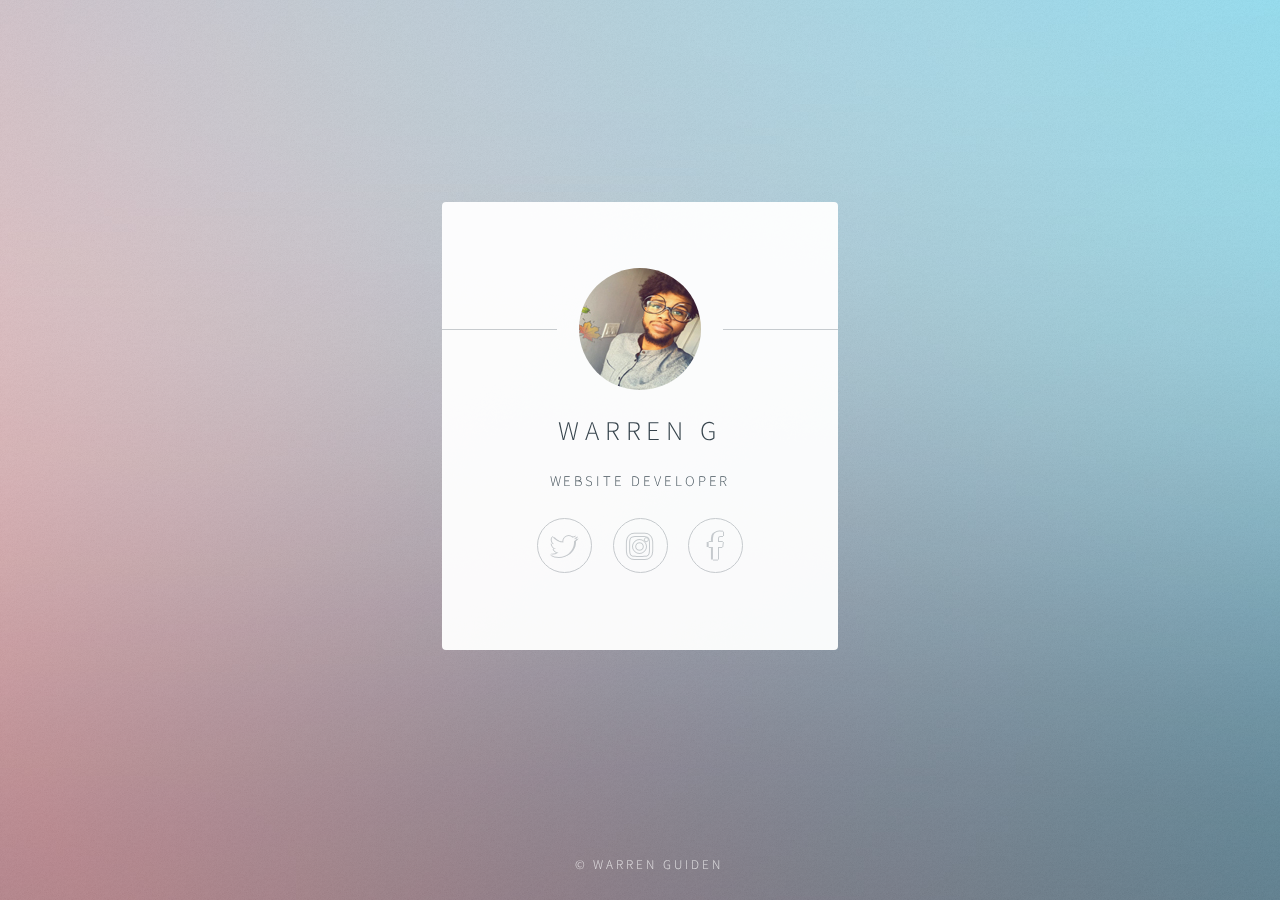
<file: Site/index.html>
<!DOCTYPE HTML>
<!--
	Identity by HTML5 UP
	html5up.net | @ajlkn
	Free for personal and commercial use under the CCA 3.0 license (html5up.net/license)
-->
<html>
	<head>
		<title>Identity by HTML5 UP</title>
		<meta charset="utf-8" />
		<meta name="viewport" content="width=device-width, initial-scale=1, user-scalable=no" />
		<link rel="stylesheet" href="assets/css/main.css" />
		<noscript><link rel="stylesheet" href="assets/css/noscript.css" /></noscript>
	</head>
	<body class="is-preload">

		<!-- Wrapper -->
			<div id="wrapper">

				<!-- Main -->
					<section id="main">
						<header>
							<span class="avatar"><img src="images/avatar.jpg" alt="" /></span>
							<h1>Warren G</h1>
							<p>WebSite Developer</p>
						</header>
						<!--
						<hr />
						<h2>Extra Stuff!</h2>
						<form method="post" action="#">
							<div class="fields">
								<div class="field">
									<input type="text" name="name" id="name" placeholder="Name" />
								</div>
								<div class="field">
									<input type="email" name="email" id="email" placeholder="Email" />
								</div>
								<div class="field">
									<select name="department" id="department">
										<option value="">Department</option>
										<option value="sales">Sales</option>
										<option value="tech">Tech Support</option>
										<option value="null">/dev/null</option>
									</select>
								</div>
								<div class="field">
									<textarea name="message" id="message" placeholder="Message" rows="4"></textarea>
								</div>
								<div class="field">
									<input type="checkbox" id="human" name="human" /><label for="human">I'm a human</label>
								</div>
								<div class="field">
									<label>But are you a robot?</label>
									<input type="radio" id="robot_yes" name="robot" /><label for="robot_yes">Yes</label>
									<input type="radio" id="robot_no" name="robot" /><label for="robot_no">No</label>
								</div>
							</div>
							<ul class="actions special">
								<li><a href="#" class="button">Get Started</a></li>
							</ul>
						</form>
						<hr />
						-->
						<footer>
							<ul class="icons">
								<li><a href="https://twitter.com/WarrenG_II" class="fa-twitter">Twitter</a></li>
								<li><a href="https://www.instagram.com/warrenguiden/" class="fa-instagram">Instagram</a></li>
								<li><a href="#" class="fa-facebook">Facebook</a></li>
							</ul>
						</footer>
					</section>

				<!-- Footer -->
					<footer id="footer">
						<ul class="copyright">
							<li>&copy; Warren Guiden</li>
						</ul>
					</footer>

			</div>

		<!-- Scripts -->
			<script>
				if ('addEventListener' in window) {
					window.addEventListener('load', function() { document.body.className = document.body.className.replace(/\bis-preload\b/, ''); });
					document.body.className += (navigator.userAgent.match(/(MSIE|rv:11\.0)/) ? ' is-ie' : '');
				}
			</script>

	</body>
</html>
</file>
<file: Site/assets/css/noscript.css>
/*
	Identity by HTML5 UP
	html5up.net | @ajlkn
	Free for personal and commercial use under the CCA 3.0 license (html5up.net/license)
*/

/* Basic */

	body:after {
		display: none;
	}

/* Main */

	#main {
		-moz-transform: none !important;
		-webkit-transform: none !important;
		-ms-transform: none !important;
		transform: none !important;
		opacity: 1 !important;
	}
</file>
<file: Site/assets/css/main.css>
@import url(font-awesome.min.css);
@import url("https://fonts.googleapis.com/css?family=Source+Sans+Pro:300");

/*
	Identity by HTML5 UP
	html5up.net | @ajlkn
	Free for personal and commercial use under the CCA 3.0 license (html5up.net/license)
*/

/* Icon (alt) */

	html, body, div, span, applet, object,
	iframe, h1, h2, h3, h4, h5, h6, p, blockquote,
	pre, a, abbr, acronym, address, big, cite,
	code, del, dfn, em, img, ins, kbd, q, s, samp,
	small, strike, strong, sub, sup, tt, var, b,
	u, i, center, dl, dt, dd, ol, ul, li, fieldset,
	form, label, legend, table, caption, tbody,
	tfoot, thead, tr, th, td, article, aside,
	canvas, details, embed, figure, figcaption,
	footer, header, hgroup, menu, nav, output, ruby,
	section, summary, time, mark, audio, video {
		margin: 0;
		padding: 0;
		border: 0;
		font-size: 100%;
		font: inherit;
		vertical-align: baseline;
	}

	article, aside, details, figcaption, figure,
	footer, header, hgroup, menu, nav, section {
		display: block;
	}

	body {
		line-height: 1;
	}

	ol, ul {
		list-style: none;
	}

	blockquote, q {
		quotes: none;
	}

		blockquote:before, blockquote:after, q:before, q:after {
			content: '';
			content: none;
		}

	table {
		border-collapse: collapse;
		border-spacing: 0;
	}

	body {
		-webkit-text-size-adjust: none;
	}

	mark {
		background-color: transparent;
		color: inherit;
	}

	input::-moz-focus-inner {
		border: 0;
		padding: 0;
	}

	input, select, textarea {
		-moz-appearance: none;
		-webkit-appearance: none;
		-ms-appearance: none;
		appearance: none;
	}

/* Basic */

	@media screen and (max-width: 480px) {

		html, body {
			min-width: 320px;
		}

	}

	html {
		box-sizing: border-box;
	}

	*, *:before, *:after {
		box-sizing: inherit;
	}

	body.is-preload *, body.is-preload *:before, body.is-preload *:after {
		-moz-animation: none !important;
		-webkit-animation: none !important;
		-ms-animation: none !important;
		animation: none !important;
		-moz-transition: none !important;
		-webkit-transition: none !important;
		-ms-transition: none !important;
		transition: none !important;
	}

	html {
		height: 100%;
	}

	body {
		height: 100%;
		background-color: #ffffff;
		background-image: url("images/overlay.png"), -moz-linear-gradient(60deg, rgba(255, 165, 150, 0.5) 5%, rgba(0, 228, 255, 0.35)), url("../../images/bg.jpg");
		background-image: url("images/overlay.png"), -webkit-linear-gradient(60deg, rgba(255, 165, 150, 0.5) 5%, rgba(0, 228, 255, 0.35)), url("../../images/bg.jpg");
		background-image: url("images/overlay.png"), -ms-linear-gradient(60deg, rgba(255, 165, 150, 0.5) 5%, rgba(0, 228, 255, 0.35)), url("../../images/bg.jpg");
		background-image: url("images/overlay.png"), linear-gradient(60deg, rgba(255, 165, 150, 0.5) 5%, rgba(0, 228, 255, 0.35)), url("../../images/bg.jpg");
		background-repeat: repeat,			no-repeat,			no-repeat;
		background-size: 100px 100px, cover,				cover;
		background-position: top left,		center center,		bottom center;
		background-attachment: fixed,			fixed,				fixed;
	}

		body:after {
			content: '';
			display: block;
			position: fixed;
			top: 0;
			left: 0;
			width: 100%;
			height: inherit;
			opacity: 0;
			z-index: 1;
			background-color: #ffffff;
			background-image: url("images/overlay.png"), -moz-linear-gradient(60deg, rgba(255, 165, 150, 0.5) 5%, rgba(0, 228, 255, 0.35));
			background-image: url("images/overlay.png"), -webkit-linear-gradient(60deg, rgba(255, 165, 150, 0.5) 5%, rgba(0, 228, 255, 0.35));
			background-image: url("images/overlay.png"), -ms-linear-gradient(60deg, rgba(255, 165, 150, 0.5) 5%, rgba(0, 228, 255, 0.35));
			background-image: url("images/overlay.png"), linear-gradient(60deg, rgba(255, 165, 150, 0.5) 5%, rgba(0, 228, 255, 0.35));
			background-repeat: repeat,			no-repeat;
			background-size: 100px 100px, cover;
			background-position: top left,		center center;
			-moz-transition: opacity 1.75s ease-out;
			-webkit-transition: opacity 1.75s ease-out;
			-ms-transition: opacity 1.75s ease-out;
			transition: opacity 1.75s ease-out;
		}

		body.is-preload:after {
			opacity: 1;
		}

/* Type */

	body, input, select, textarea {
		color: #414f57;
		font-family: "Source Sans Pro", Helvetica, sans-serif;
		font-size: 14pt;
		font-weight: 300;
		line-height: 2;
		letter-spacing: 0.2em;
		text-transform: uppercase;
	}

		@media screen and (max-width: 1680px) {

			body, input, select, textarea {
				font-size: 11pt;
			}

		}

		@media screen and (max-width: 480px) {

			body, input, select, textarea {
				font-size: 10pt;
				line-height: 1.75;
			}

		}

	a {
		-moz-transition: color 0.2s ease, border-color 0.2s ease;
		-webkit-transition: color 0.2s ease, border-color 0.2s ease;
		-ms-transition: color 0.2s ease, border-color 0.2s ease;
		transition: color 0.2s ease, border-color 0.2s ease;
		color: inherit;
		text-decoration: none;
	}

		a:before {
			-moz-transition: color 0.2s ease, text-shadow 0.2s ease;
			-webkit-transition: color 0.2s ease, text-shadow 0.2s ease;
			-ms-transition: color 0.2s ease, text-shadow 0.2s ease;
			transition: color 0.2s ease, text-shadow 0.2s ease;
		}

		a:hover {
			color: #ff7496;
		}

	strong, b {
		color: #313f47;
	}

	em, i {
		font-style: italic;
	}

	p {
		margin: 0 0 1.5em 0;
	}

	h1, h2, h3, h4, h5, h6 {
		color: #313f47;
		line-height: 1.5;
		margin: 0 0 0.75em 0;
	}

		h1 a, h2 a, h3 a, h4 a, h5 a, h6 a {
			color: inherit;
			text-decoration: none;
		}

	h1 {
		font-size: 1.85em;
		letter-spacing: 0.22em;
		margin: 0 0 0.525em 0;
	}

	h2 {
		font-size: 1.25em;
	}

	h3 {
		font-size: 1em;
	}

	h4 {
		font-size: 1em;
	}

	h5 {
		font-size: 1em;
	}

	h6 {
		font-size: 1em;
	}

	@media screen and (max-width: 480px) {

		h1 {
			font-size: 1.65em;
		}

	}

	sub {
		font-size: 0.8em;
		position: relative;
		top: 0.5em;
	}

	sup {
		font-size: 0.8em;
		position: relative;
		top: -0.5em;
	}

	hr {
		border: 0;
		border-bottom: solid 1px #c8cccf;
		margin: 3em 0;
	}

/* Form */

	form {
		margin: 0 0 1.5em 0;
	}

		form > :last-child {
			margin-bottom: 0;
		}

		form > .fields {
			display: -moz-flex;
			display: -webkit-flex;
			display: -ms-flex;
			display: flex;
			-moz-flex-wrap: wrap;
			-webkit-flex-wrap: wrap;
			-ms-flex-wrap: wrap;
			flex-wrap: wrap;
			width: calc(100% + 2.25em);
			margin: -1.125em 0 1.5em -1.125em;
		}

			form > .fields > .field {
				-moz-flex-grow: 0;
				-webkit-flex-grow: 0;
				-ms-flex-grow: 0;
				flex-grow: 0;
				-moz-flex-shrink: 0;
				-webkit-flex-shrink: 0;
				-ms-flex-shrink: 0;
				flex-shrink: 0;
				padding: 1.125em 0 0 1.125em;
				width: calc(100% - 1.125em);
			}

				form > .fields > .field.half {
					width: calc(50% - 0.5625em);
				}

				form > .fields > .field.third {
					width: calc(100%/3 - 0.375em);
				}

				form > .fields > .field.quarter {
					width: calc(25% - 0.28125em);
				}

		@media screen and (max-width: 480px) {

			form > .fields {
				width: calc(100% + 2.25em);
				margin: -1.125em 0 1.5em -1.125em;
			}

				form > .fields > .field {
					padding: 1.125em 0 0 1.125em;
					width: calc(100% - 1.125em);
				}

					form > .fields > .field.half {
						width: calc(100% - 1.125em);
					}

					form > .fields > .field.third {
						width: calc(100% - 1.125em);
					}

					form > .fields > .field.quarter {
						width: calc(100% - 1.125em);
					}

		}

	label {
		color: #313f47;
		display: block;
		font-size: 0.9em;
		margin: 0 0 0.75em 0;
	}

	input[type="text"],
	input[type="password"],
	input[type="email"],
	input[type="tel"],
	select,
	textarea {
		-moz-appearance: none;
		-webkit-appearance: none;
		-ms-appearance: none;
		appearance: none;
		border-radius: 4px;
		border: solid 1px #c8cccf;
		color: inherit;
		display: block;
		outline: 0;
		padding: 0 1em;
		text-decoration: none;
		width: 100%;
	}

		input[type="text"]:invalid,
		input[type="password"]:invalid,
		input[type="email"]:invalid,
		input[type="tel"]:invalid,
		select:invalid,
		textarea:invalid {
			box-shadow: none;
		}

		input[type="text"]:focus,
		input[type="password"]:focus,
		input[type="email"]:focus,
		input[type="tel"]:focus,
		select:focus,
		textarea:focus {
			border-color: #ff7496;
		}

	select {
		background-image: url("data:image/svg+xml;charset=utf8,%3Csvg xmlns='http://www.w3.org/2000/svg' width='40' height='40' preserveAspectRatio='none' viewBox='0 0 40 40'%3E%3Cpath d='M9.4,12.3l10.4,10.4l10.4-10.4c0.2-0.2,0.5-0.4,0.9-0.4c0.3,0,0.6,0.1,0.9,0.4l3.3,3.3c0.2,0.2,0.4,0.5,0.4,0.9 c0,0.4-0.1,0.6-0.4,0.9L20.7,31.9c-0.2,0.2-0.5,0.4-0.9,0.4c-0.3,0-0.6-0.1-0.9-0.4L4.3,17.3c-0.2-0.2-0.4-0.5-0.4-0.9 c0-0.4,0.1-0.6,0.4-0.9l3.3-3.3c0.2-0.2,0.5-0.4,0.9-0.4S9.1,12.1,9.4,12.3z' fill='%23c8cccf' /%3E%3C/svg%3E");
		background-size: 1.25rem;
		background-repeat: no-repeat;
		background-position: calc(100% - 1rem) center;
		height: 2.75em;
		padding-right: 2.75em;
		text-overflow: ellipsis;
	}

		select option {
			color: #313f47;
			background: #ffffff;
		}

		select:focus::-ms-value {
			background-color: transparent;
		}

		select::-ms-expand {
			display: none;
		}

	input[type="text"],
	input[type="password"],
	input[type="email"],
	select {
		height: 2.75em;
	}

	textarea {
		padding: 0.75em 1em;
	}

	input[type="checkbox"],
	input[type="radio"] {
		-moz-appearance: none;
		-webkit-appearance: none;
		-ms-appearance: none;
		appearance: none;
		display: block;
		float: left;
		margin-right: -2em;
		opacity: 0;
		width: 1em;
		z-index: -1;
	}

		input[type="checkbox"] + label,
		input[type="radio"] + label {
			text-decoration: none;
			color: #414f57;
			cursor: pointer;
			display: inline-block;
			font-size: 1em;
			font-weight: 300;
			padding-left: 2.4em;
			padding-right: 0.75em;
			position: relative;
		}

			input[type="checkbox"] + label:before,
			input[type="radio"] + label:before {
				-moz-osx-font-smoothing: grayscale;
				-webkit-font-smoothing: antialiased;
				font-family: FontAwesome;
				font-style: normal;
				font-weight: normal;
				text-transform: none !important;
			}

			input[type="checkbox"] + label:before,
			input[type="radio"] + label:before {
				border-radius: 4px;
				border: solid 1px #c8cccf;
				content: '';
				display: inline-block;
				height: 1.65em;
				left: 0;
				line-height: 1.58125em;
				position: absolute;
				text-align: center;
				top: 0.15em;
				width: 1.65em;
			}

		input[type="checkbox"]:checked + label:before,
		input[type="radio"]:checked + label:before {
			color: #ff7496;
			content: '\f00c';
		}

		input[type="checkbox"]:focus + label:before,
		input[type="radio"]:focus + label:before {
			border-color: #ff7496;
		}

	input[type="checkbox"] + label:before {
		border-radius: 4px;
	}

	input[type="radio"] + label:before {
		border-radius: 100%;
	}

	::-webkit-input-placeholder {
		color: #616f77 !important;
		opacity: 1.0;
	}

	:-moz-placeholder {
		color: #616f77 !important;
		opacity: 1.0;
	}

	::-moz-placeholder {
		color: #616f77 !important;
		opacity: 1.0;
	}

	:-ms-input-placeholder {
		color: #616f77 !important;
		opacity: 1.0;
	}

/* Icon */

	.icon {
		text-decoration: none;
		position: relative;
		border-bottom: none;
	}

		.icon:before {
			-moz-osx-font-smoothing: grayscale;
			-webkit-font-smoothing: antialiased;
			font-family: FontAwesome;
			font-style: normal;
			font-weight: normal;
			text-transform: none !important;
		}

		.icon > .label {
			display: none;
		}

/* List */

	ol {
		list-style: decimal;
		margin: 0 0 1.5em 0;
		padding-left: 1.25em;
	}

		ol li {
			padding-left: 0.25em;
		}

	ul {
		list-style: disc;
		margin: 0 0 1.5em 0;
		padding-left: 1em;
	}

		ul li {
			padding-left: 0.5em;
		}

		ul.alt {
			list-style: none;
			padding-left: 0;
		}

			ul.alt li {
				border-top: solid 1px #c8cccf;
				padding: 0.5em 0;
			}

				ul.alt li:first-child {
					border-top: 0;
					padding-top: 0;
				}

	dl {
		margin: 0 0 1.5em 0;
	}

		dl dt {
			display: block;
			margin: 0 0 0.75em 0;
		}

		dl dd {
			margin-left: 1.5em;
		}

/* Actions */

	ul.actions {
		display: -moz-flex;
		display: -webkit-flex;
		display: -ms-flex;
		display: flex;
		cursor: default;
		list-style: none;
		margin-left: -0.75em;
		padding-left: 0;
	}

		ul.actions li {
			padding: 0 0 0 0.75em;
			vertical-align: middle;
		}

		ul.actions.special {
			-moz-justify-content: center;
			-webkit-justify-content: center;
			-ms-justify-content: center;
			justify-content: center;
			width: 100%;
			margin-left: 0;
		}

			ul.actions.special li:first-child {
				padding-left: 0;
			}

		ul.actions.stacked {
			-moz-flex-direction: column;
			-webkit-flex-direction: column;
			-ms-flex-direction: column;
			flex-direction: column;
			margin-left: 0;
		}

			ul.actions.stacked li {
				padding: 0.975em 0 0 0;
			}

				ul.actions.stacked li:first-child {
					padding-top: 0;
				}

		ul.actions.fit {
			width: calc(100% + 0.75em);
		}

			ul.actions.fit li {
				-moz-flex-grow: 1;
				-webkit-flex-grow: 1;
				-ms-flex-grow: 1;
				flex-grow: 1;
				-moz-flex-shrink: 1;
				-webkit-flex-shrink: 1;
				-ms-flex-shrink: 1;
				flex-shrink: 1;
				width: 100%;
			}

				ul.actions.fit li > * {
					width: 100%;
				}

			ul.actions.fit.stacked {
				width: 100%;
			}

		@media screen and (max-width: 480px) {

			ul.actions:not(.fixed) {
				-moz-flex-direction: column;
				-webkit-flex-direction: column;
				-ms-flex-direction: column;
				flex-direction: column;
				margin-left: 0;
				width: 100% !important;
			}

				ul.actions:not(.fixed) li {
					-moz-flex-grow: 1;
					-webkit-flex-grow: 1;
					-ms-flex-grow: 1;
					flex-grow: 1;
					-moz-flex-shrink: 1;
					-webkit-flex-shrink: 1;
					-ms-flex-shrink: 1;
					flex-shrink: 1;
					padding: 0.75em 0 0 0;
					text-align: center;
					width: 100%;
				}

					ul.actions:not(.fixed) li > * {
						width: 100%;
					}

					ul.actions:not(.fixed) li:first-child {
						padding-top: 0;
					}

					ul.actions:not(.fixed) li input[type="submit"],
					ul.actions:not(.fixed) li input[type="reset"],
					ul.actions:not(.fixed) li input[type="button"],
					ul.actions:not(.fixed) li button,
					ul.actions:not(.fixed) li .button {
						width: 100%;
					}

						ul.actions:not(.fixed) li input[type="submit"].icon:before,
						ul.actions:not(.fixed) li input[type="reset"].icon:before,
						ul.actions:not(.fixed) li input[type="button"].icon:before,
						ul.actions:not(.fixed) li button.icon:before,
						ul.actions:not(.fixed) li .button.icon:before {
							margin-left: -0.5rem;
						}

		}

/* Icons */

	ul.icons {
		cursor: default;
		list-style: none;
		padding-left: 0;
		margin-top: -0.675em;
	}

		ul.icons li {
			display: inline-block;
			padding: 0.675em 0.5em;
		}

			ul.icons li a {
				text-decoration: none;
				position: relative;
				display: block;
				width: 3.75em;
				height: 3.75em;
				border-radius: 100%;
				border: solid 1px #c8cccf;
				line-height: 3.75em;
				overflow: hidden;
				text-align: center;
				text-indent: 3.75em;
				white-space: nowrap;
			}

				ul.icons li a:before {
					-moz-osx-font-smoothing: grayscale;
					-webkit-font-smoothing: antialiased;
					font-family: FontAwesome;
					font-style: normal;
					font-weight: normal;
					text-transform: none !important;
				}

				ul.icons li a:before {
					color: #ffffff;
					text-shadow: 1.25px 0px 0px #c8cccf, -1.25px 0px 0px #c8cccf, 0px 1.25px 0px #c8cccf, 0px -1.25px 0px #c8cccf;
				}

				ul.icons li a:hover:before {
					text-shadow: 1.25px 0px 0px #ff7496, -1.25px 0px 0px #ff7496, 0px 1.25px 0px #ff7496, 0px -1.25px 0px #ff7496;
				}

				ul.icons li a:before {
					position: absolute;
					top: 0;
					left: 0;
					width: inherit;
					height: inherit;
					font-size: 1.85rem;
					line-height: inherit;
					text-align: center;
					text-indent: 0;
				}

				ul.icons li a:hover {
					border-color: #ff7496;
				}

		@media screen and (max-width: 480px) {

			ul.icons li a:before {
				font-size: 1.5rem;
			}

		}

/* Button */

	input[type="submit"],
	input[type="reset"],
	input[type="button"],
	button,
	.button {
		-moz-appearance: none;
		-webkit-appearance: none;
		-ms-appearance: none;
		appearance: none;
		-moz-transition: background-color 0.2s ease-in-out, border-color 0.2s ease-in-out, color 0.2s ease-in-out;
		-webkit-transition: background-color 0.2s ease-in-out, border-color 0.2s ease-in-out, color 0.2s ease-in-out;
		-ms-transition: background-color 0.2s ease-in-out, border-color 0.2s ease-in-out, color 0.2s ease-in-out;
		transition: background-color 0.2s ease-in-out, border-color 0.2s ease-in-out, color 0.2s ease-in-out;
		display: inline-block;
		height: 2.75em;
		line-height: 2.75em;
		padding: 0 1.5em;
		background-color: transparent;
		border-radius: 4px;
		border: solid 1px #c8cccf;
		color: #414f57 !important;
		cursor: pointer;
		text-align: center;
		text-decoration: none;
		white-space: nowrap;
	}

		input[type="submit"]:hover,
		input[type="reset"]:hover,
		input[type="button"]:hover,
		button:hover,
		.button:hover {
			border-color: #ff7496;
			color: #ff7496 !important;
		}

		input[type="submit"].icon,
		input[type="reset"].icon,
		input[type="button"].icon,
		button.icon,
		.button.icon {
			padding-left: 1.35em;
		}

			input[type="submit"].icon:before,
			input[type="reset"].icon:before,
			input[type="button"].icon:before,
			button.icon:before,
			.button.icon:before {
				margin-right: 0.5em;
			}

		input[type="submit"].fit,
		input[type="reset"].fit,
		input[type="button"].fit,
		button.fit,
		.button.fit {
			width: 100%;
		}

		input[type="submit"].small,
		input[type="reset"].small,
		input[type="button"].small,
		button.small,
		.button.small {
			font-size: 0.8em;
		}

		input[type="submit"].large,
		input[type="reset"].large,
		input[type="button"].large,
		button.large,
		.button.large {
			font-size: 1.35em;
		}

		input[type="submit"].disabled, input[type="submit"]:disabled,
		input[type="reset"].disabled,
		input[type="reset"]:disabled,
		input[type="button"].disabled,
		input[type="button"]:disabled,
		button.disabled,
		button:disabled,
		.button.disabled,
		.button:disabled {
			pointer-events: none;
			opacity: 0.5;
		}

/* Main */

	#main {
		-moz-transform-origin: 50% 50%;
		-webkit-transform-origin: 50% 50%;
		-ms-transform-origin: 50% 50%;
		transform-origin: 50% 50%;
		-moz-transform: rotateX(0deg);
		-webkit-transform: rotateX(0deg);
		-ms-transform: rotateX(0deg);
		transform: rotateX(0deg);
		-moz-transition: opacity 1s ease, -moz-transform 1s ease;
		-webkit-transition: opacity 1s ease, -webkit-transform 1s ease;
		-ms-transition: opacity 1s ease, -ms-transform 1s ease;
		transition: opacity 1s ease, transform 1s ease;
		padding: 4.5em 3em 3em 3em ;
		background: #ffffff;
		border-radius: 4px;
		cursor: default;
		max-width: 100%;
		opacity: 0.95;
		position: relative;
		text-align: center;
		width: 27em;
	}

		#main .avatar {
			position: relative;
			display: block;
			margin-bottom: 1.5em;
		}

			#main .avatar img {
				display: block;
				margin: 0 auto;
				border-radius: 100%;
				box-shadow: 0 0 0 1.5em #ffffff;
			}

			#main .avatar:before {
				content: '';
				display: block;
				position: absolute;
				top: 50%;
				left: -3em;
				width: calc(100% + 6em);
				height: 1px;
				z-index: -1;
				background: #c8cccf;
			}

		@media screen and (max-width: 480px) {

			#main {
				padding: 4em 2em 2.5em 2em ;
				width: 100%;
			}

				#main .avatar:before {
					left: -2em;
					width: calc(100% + 4em);
				}

		}

		body.is-preload #main {
			-moz-transform: rotateX(15deg);
			-webkit-transform: rotateX(15deg);
			-ms-transform: rotateX(15deg);
			transform: rotateX(15deg);
			opacity: 0;
		}

/* Footer */

	#footer {
		-moz-align-self: -moz-flex-end;
		-webkit-align-self: -webkit-flex-end;
		-ms-align-self: -ms-flex-end;
		align-self: flex-end;
		width: 100%;
		padding: 1.5em 0 0 0;
		color: rgba(255, 255, 255, 0.75);
		cursor: default;
		text-align: center;
	}

		#footer .copyright {
			margin: 0;
			padding: 0;
			font-size: 0.9em;
			list-style: none;
		}

			#footer .copyright li {
				display: inline-block;
				margin: 0 0 0 0.45em;
				padding: 0 0 0 0.85em;
				border-left: solid 1px rgba(255, 255, 255, 0.5);
				line-height: 1;
			}

				#footer .copyright li:first-child {
					border-left: 0;
				}

/* Wrapper */

	#wrapper {
		display: -moz-flex;
		display: -webkit-flex;
		display: -ms-flex;
		display: flex;
		-moz-align-items: center;
		-webkit-align-items: center;
		-ms-align-items: center;
		align-items: center;
		-moz-justify-content: space-between;
		-webkit-justify-content: space-between;
		-ms-justify-content: space-between;
		justify-content: space-between;
		-moz-flex-direction: column;
		-webkit-flex-direction: column;
		-ms-flex-direction: column;
		flex-direction: column;
		-moz-perspective: 1000px;
		-webkit-perspective: 1000px;
		-ms-perspective: 1000px;
		perspective: 1000px;
		position: relative;
		min-height: 100%;
		padding: 1.5em;
		z-index: 2;
	}

		#wrapper > * {
			z-index: 1;
		}

		#wrapper:before {
			content: '';
			display: block;
		}

		@media screen and (max-width: 360px) {

			#wrapper {
				padding: 0.75em;
			}

		}

		body.is-ie #wrapper {
			height: 100%;
		}
</file>
